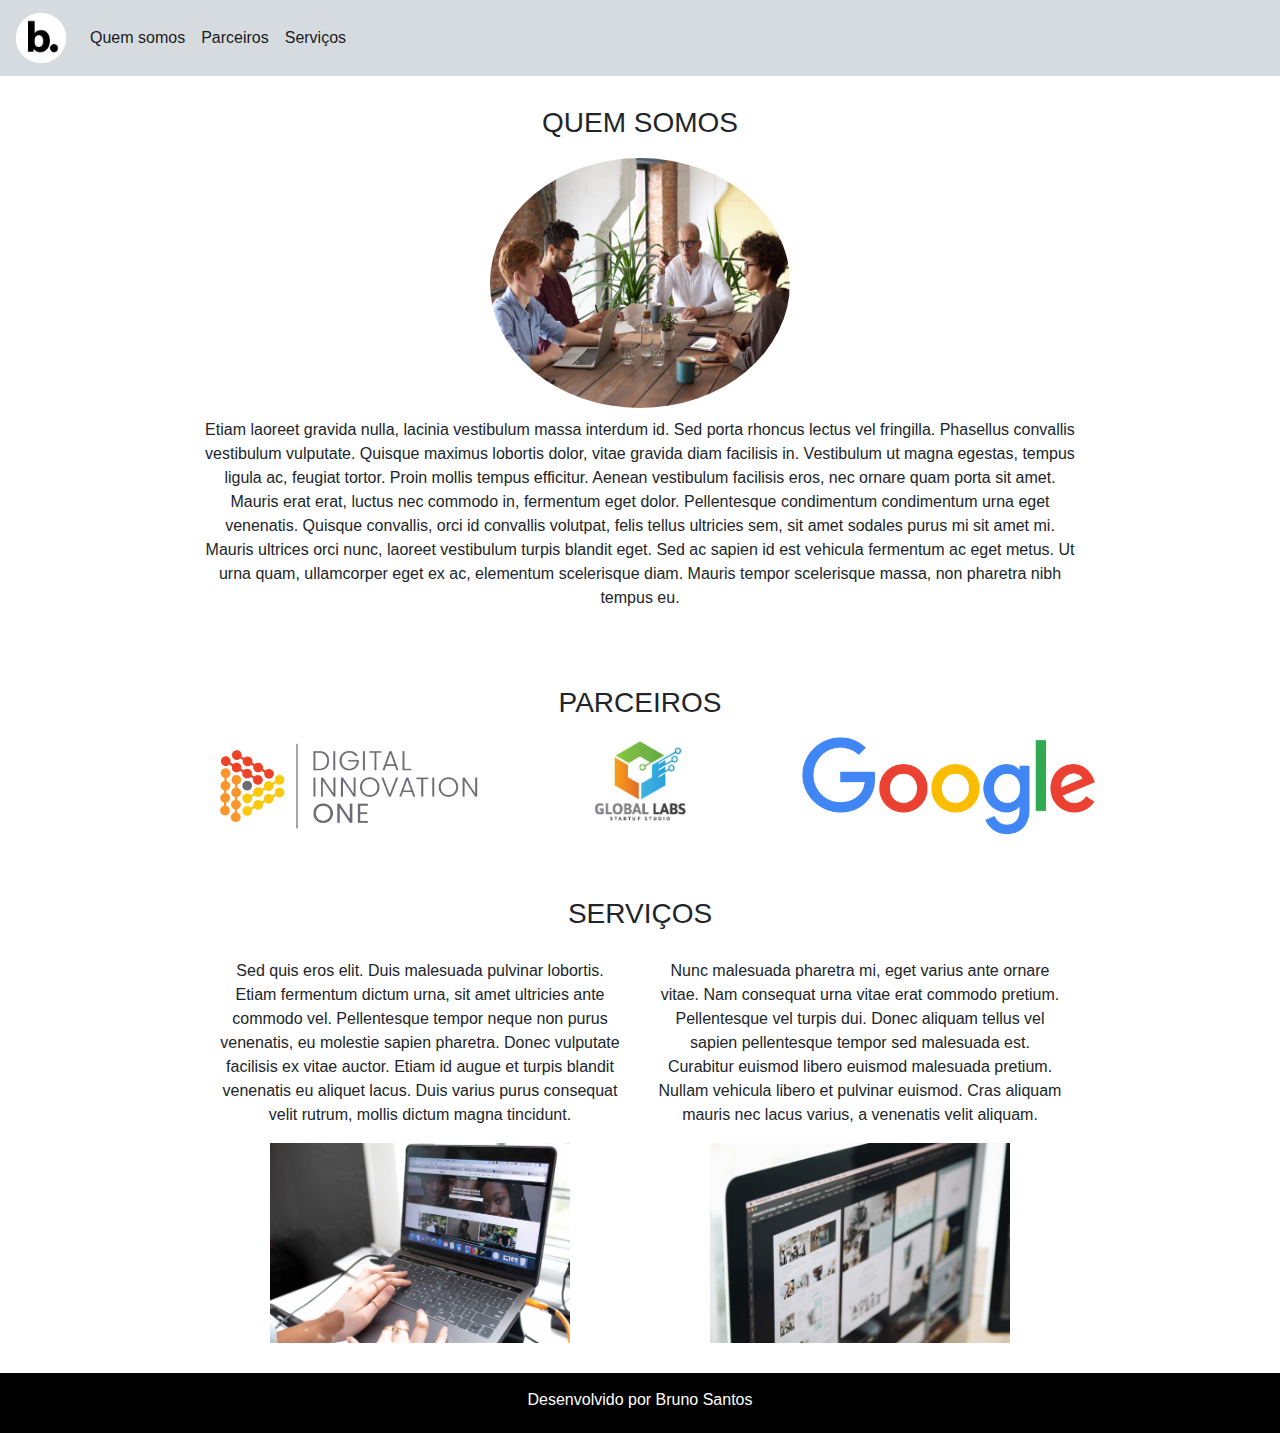
<file: index.html>
<!DOCTYPE html>
<html lang="pt-br">

<head>
    <title>Minha página</title>
    <meta charset="utf-8">
    <link rel="stylesheet" type="text/css" href="bootstrap/css/bootstrap.min.css">
    <link rel="stylesheet" type="text/css" href="css/style.css">
</head>

<body>
    <nav class="navbar navbar-expand-lg navbar-light">
        <a class="navbar-brand" href="#">
            <img src="img/logo.png" width=50>
        </a>
        <div class="collapse navbar-collapse">
            <ul class="navbar-nav">
                <li class="nav-item active">
                    <a class="nav-link" href="#quem-somos">Quem somos</a>
                </li>
                <li class="nav-item active">
                    <a class="nav-link" href="#parceiros">Parceiros</a>
                </li>
                <li class="nav-item active">
                    <a class="nav-link" href="#servicos">Serviços</a>
                </li>
            </ul>
        </div>
        <ul></ul>
    </nav>

    <section id="quem-somos">
        <div class="container-fluid text-center margin quem-somos">
            <h3>QUEM SOMOS</h3>
            <img src="img/time.jpg" class="rounded-circle" width=300 height=250>
            <p>Etiam laoreet gravida nulla, lacinia vestibulum massa interdum id. Sed porta rhoncus lectus vel
                fringilla. Phasellus convallis vestibulum vulputate. Quisque maximus lobortis dolor, vitae gravida diam
                facilisis in. Vestibulum ut magna egestas, tempus ligula ac, feugiat tortor. Proin mollis tempus
                efficitur. Aenean vestibulum facilisis eros, nec ornare quam porta sit amet. Mauris erat erat, luctus
                nec commodo in, fermentum eget dolor. Pellentesque condimentum condimentum urna eget venenatis. Quisque
                convallis, orci id convallis volutpat, felis tellus ultricies sem, sit amet sodales purus mi sit amet
                mi. Mauris ultrices orci nunc, laoreet vestibulum turpis blandit eget. Sed ac sapien id est vehicula
                fermentum ac eget metus. Ut urna quam, ullamcorper eget ex ac, elementum scelerisque diam. Mauris tempor
                scelerisque massa, non pharetra nibh tempus eu.

            </p>
        </div>
    </section>

    <section id="parceiros">
        <div class="container-fluid text-center margin parceiros">
            <h3 class=>PARCEIROS</h3>
            <div class="container">
                <div class="row align-items-center">
                    <div class="col-lg-4">
                        <img src="img/digital-innovation.jpg" height=100px>
                    </div>
                    <div class="col-lg-4">
                        <img src="img/global-labs.png" height=100px>
                    </div>
                    <div class="col-lg-4">
                        <img src="img/google.png" height=100px>
                    </div>
                </div>
            </div>
        </div>
    </section>

    <section id="servicos">
        <div class="container-fluid text-center margin servicos">
            <h3>SERVIÇOS</h3>
            <div class="container">
                <div class="row align-items-center">
                    <div class="col-lg-6">
                        <p>Sed quis eros elit. Duis malesuada pulvinar lobortis. Etiam fermentum dictum urna, sit amet
                            ultricies ante commodo vel. Pellentesque tempor neque non purus venenatis, eu molestie
                            sapien pharetra. Donec vulputate facilisis ex vitae auctor. Etiam id augue et turpis blandit
                            venenatis eu aliquet lacus. Duis varius purus consequat velit rutrum, mollis dictum magna
                            tincidunt.
                        </p>
                        <img src="img/work.jpg" width=300px>
                    </div>
                    <div class="col-lg-6">
                        <p>Nunc malesuada pharetra mi, eget varius ante ornare vitae. Nam consequat urna vitae erat
                            commodo pretium. Pellentesque vel turpis dui. Donec aliquam tellus vel sapien pellentesque
                            tempor sed malesuada est. Curabitur euismod libero euismod malesuada pretium. Nullam
                            vehicula libero et pulvinar euismod. Cras aliquam mauris nec lacus varius, a venenatis velit
                            aliquam.</p>
                        <img src="img/servico.jpg" width=300px>
                    </div>
                </div>
            </div>
        </div>
    </section>

    <footer class="container-fluid text-center bg-footer">
        <p>Desenvolvido por Bruno Santos</p>
    </footer>
</body>

</html>
</file>
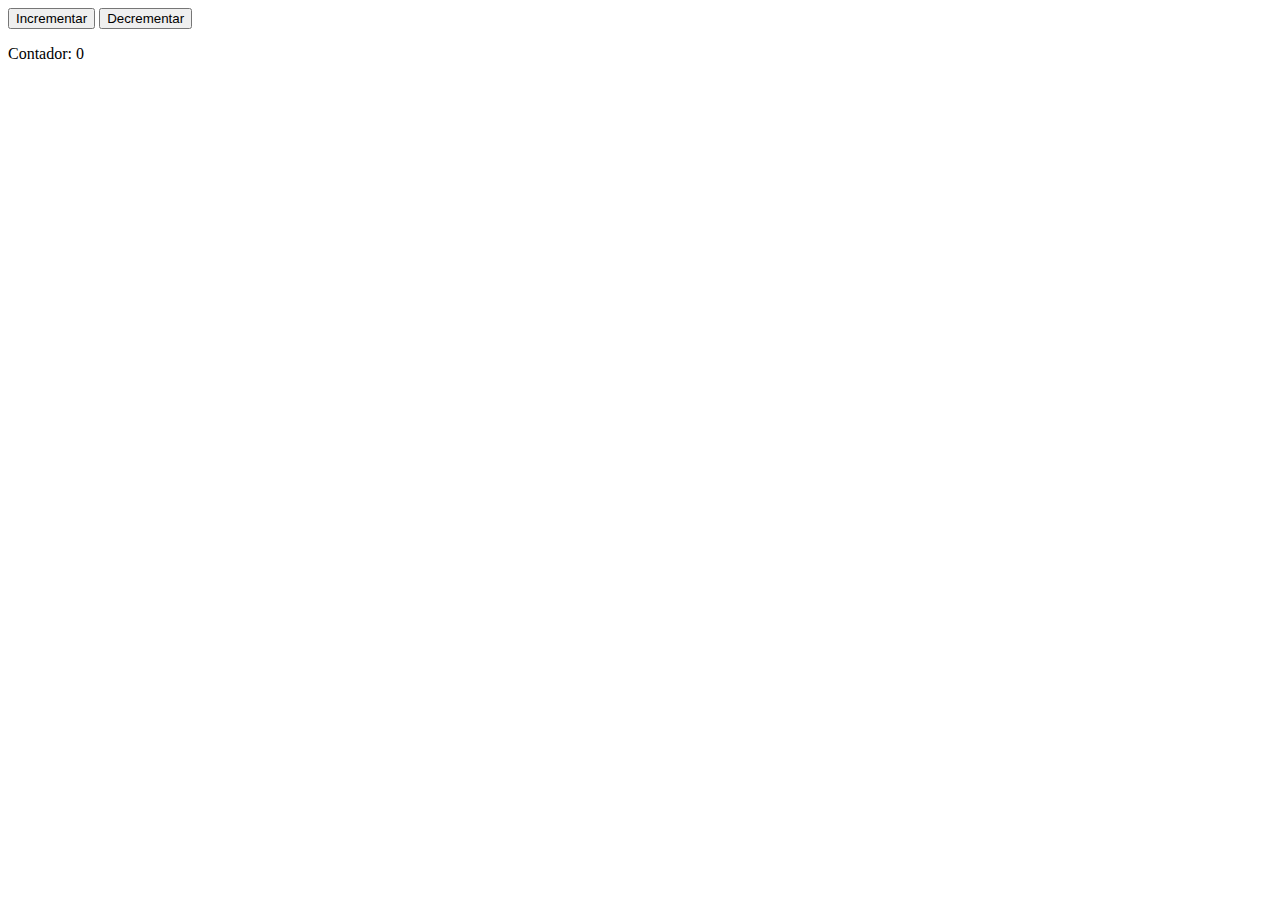
<file: Bruno - contador/index.html>
<!DOCTYPE html>
<html lang="pt-br">

<head>
    <title>Contador | Bruno Santos</title>
    <meta charset="utf-8">
    <script type="text/javascript" src="js/main.js"></script>
</head>

<body onload="load()">
    <button type="button" onclick="incrementar()">Incrementar</button>
    <button type="button" onclick="decrementar()">Decrementar</button>
    <p id="contador">Contador: 0</p>
</body>

</html>
</file>
<file: css/style.css>
.navbar{
    background-color: #D6DBDF;
}

.margin{
    padding-top: 30px;
    padding-bottom: 30px;
    padding-right: 200px;
    padding-left: 200px;
}

.bg-footer{
    background-color: black;
    color: white;
    padding-top: 5px;
    padding-bottom: 5px;
}

p{
    padding-top: 10px;
}

h3{
    padding-bottom: 10px;
}
</file>
